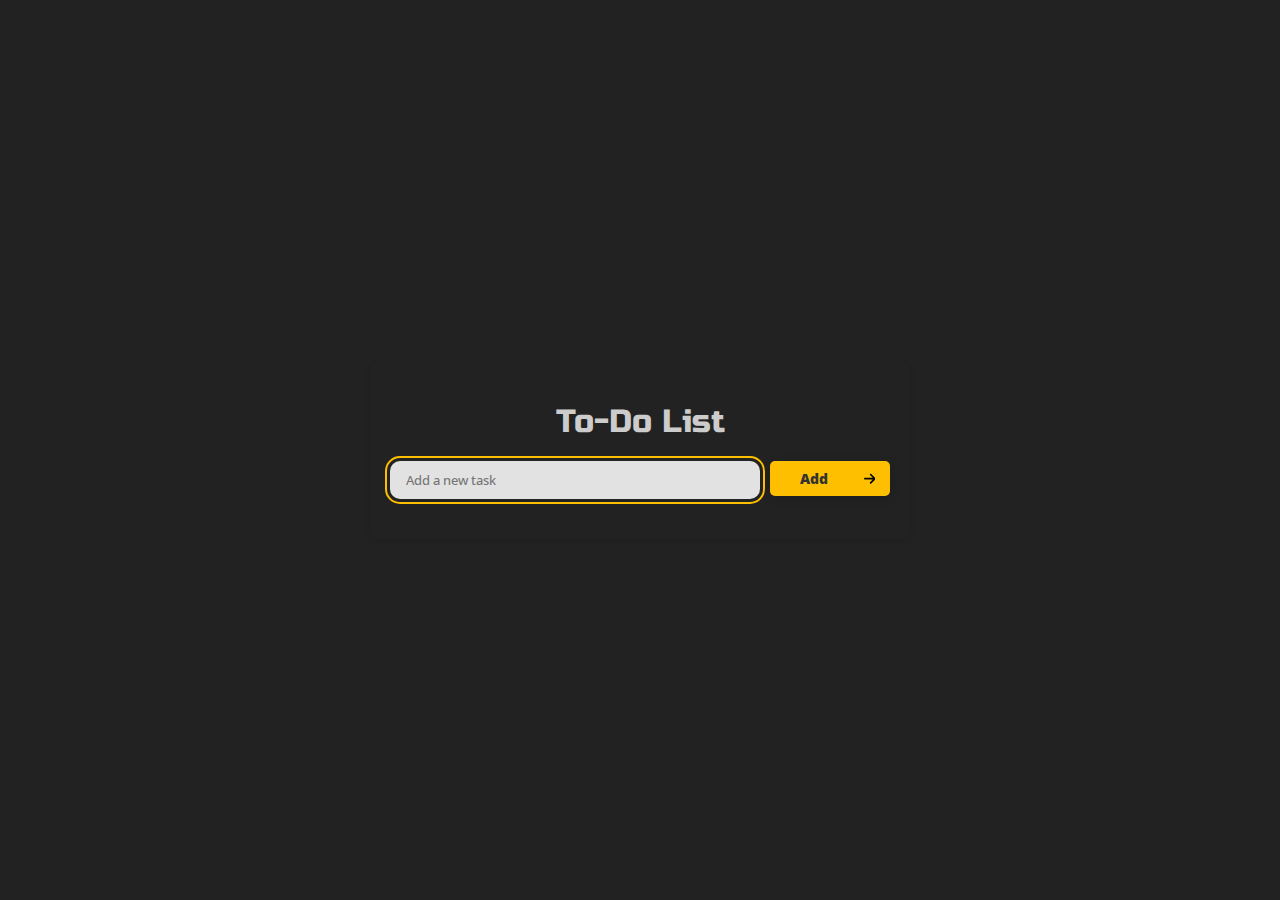
<file: Simple To-Do List/index.html>
<!DOCTYPE html>
<html lang="en">
<head>
  <meta charset="UTF-8">
  <meta name="viewport" content="width=device-width, initial-scale=1.0">
  <title>To-Do List</title>
  <link rel="stylesheet" href="styles.css">
  <link rel="stylesheet" href="https://cdnjs.cloudflare.com/ajax/libs/font-awesome/6.7.2/css/all.min.css" integrity="sha512-Evv84Mr4kqVGRNSgIGL/F/aIDqQb7xQ2vcrdIwxfjThSH8CSR7PBEakCr51Ck+w+/U6swU2Im1vVX0SVk9ABhg==" crossorigin="anonymous" referrerpolicy="no-referrer" />
</head>
<body>
  <div class="container">
    <h1>To-Do List</h1>
    <div class="todo-input">
      <input type="text" id="taskInput" placeholder="Add a new task">
      <button id="addTaskBtn" class="button">
        <span class="text">Add</span>
        <svg class="arrow" viewBox="0 0 448 512" height="1em" xmlns="http://www.w3.org/2000/svg"><path d="M438.6 278.6c12.5-12.5 12.5-32.8 0-45.3l-160-160c-12.5-12.5-32.8-12.5-45.3 0s-12.5 32.8 0 45.3L338.8 224 32 224c-17.7 0-32 14.3-32 32s14.3 32 32 32l306.7 0L233.4 393.4c-12.5 12.5-12.5 32.8 0 45.3s32.8 12.5 45.3 0l160-160z"></path></svg>
      </button>
    </div>
    <ul id="taskList"></ul>
  </div>

  <!--Modal-->
  <!-- Edit Modal -->
  <div id="editModal" class="modal">
    <div class="modal-content">
      <span id="closeModalBtn" class="close"><i class="fa-solid fa-square-xmark"></i></span>
      <h2>Edit Task</h2>
      <input type="text" id="modalInput" placeholder="Edit task">
      <button id="saveEditBtn">Save</button>
    </div>
  </div>
  
  <script src="script.js"></script>
</body>
</html>
</file>
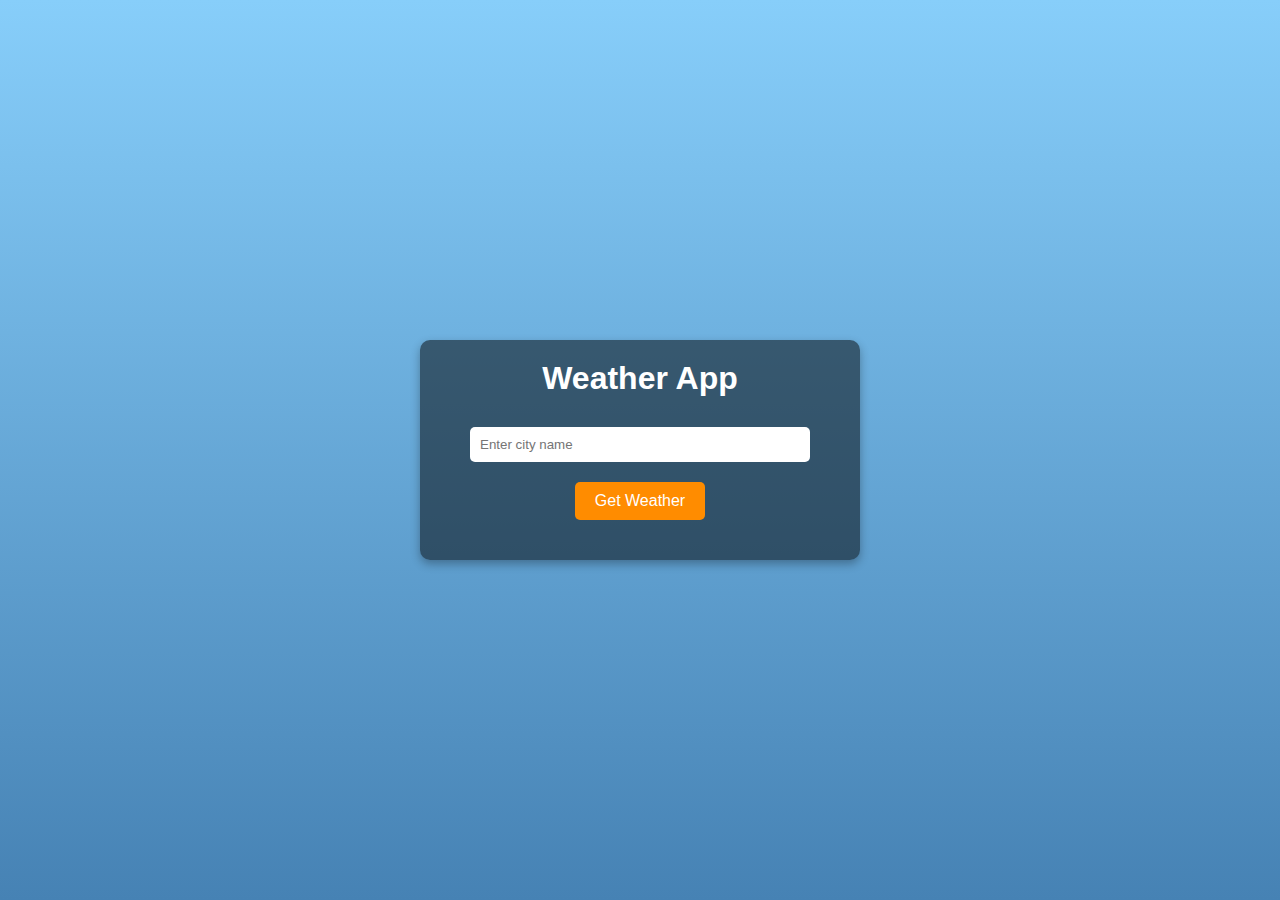
<file: Weather-App/index.html>
<!DOCTYPE html>
<html lang="en">
<head>
  <meta charset="UTF-8">
  <meta name="viewport" content="width=device-width, initial-scale=1.0">
  <title>Weather App</title>
  <link rel="stylesheet" href="style.css">
  <link rel="stylesheet" href="https://cdnjs.cloudflare.com/ajax/libs/font-awesome/6.7.2/css/all.min.css" integrity="sha512-Evv84Mr4kqVGRNSgIGL/F/aIDqQb7xQ2vcrdIwxfjThSH8CSR7PBEakCr51Ck+w+/U6swU2Im1vVX0SVk9ABhg==" crossorigin="anonymous" referrerpolicy="no-referrer" />
  
</head>
<body>
  <div class="weather-app">
    <h1>Weather App</h1>
    <input type="text" id="city-input" placeholder="Enter city name">
    <button id="get-weather">Get Weather</button>
    <div id="weather-info" class="weather-info"></div>
  </div>

  <div class="sidebar" id="sidebar">
    <button class="close-btn" id="close-sidebar"><i class="fa-solid fa-rectangle-xmark"></i></button>
    <div id="weather-output">
      <p>Weather details will appear here...</p>
    </div>
  </div>
  <script src="script.js"></script>
</body>
</html>
</file>
<file: Simple To-Do List/styles.css>
@import url('https://fonts.googleapis.com/css2?family=Afacad+Flux:wght@100..1000&family=Goldman:wght@400;700&family=Josefin+Sans:ital,wght@0,100..700;1,100..700&family=Open+Sans:ital,wght@0,300..800;1,300..800&family=Oswald:wght@200..700&family=Parkinsans:wght@300..800&family=Public+Sans:ital,wght@0,100..900;1,100..900&family=Russo+One&display=swap');

body {
    font-family: Arial, sans-serif;
    background-color: #222;
    margin: 0;
    padding: 0;
    display: flex;
    justify-content: center;
    align-items: center;
    height: 100vh;
  }
  
  .container {
    width: 90%;
    max-width: 500px;
    background: #222;
    border-radius: 8px;
    box-shadow: 0 2px 5px rgba(0, 0, 0, 0.1);
    padding: 20px;
    text-align: center;
  }
  
  h1 {
    margin-bottom: 20px;
    font-family: "Russo One", serif;
    font-weight: 400;
    font-style: normal;
    color: #ccc;
  }
  
  .todo-input {
    display: flex;
    gap: 10px;
    margin-bottom: 20px;
  }
  
  #taskInput {
    flex: 1;
    border-radius: 10px;
    outline: 2px solid #FEBF00;
    border: 0;
    font-family: -apple-system, BlinkMacSystemFont, 'Segoe UI', Roboto, Oxygen, Ubuntu, Cantarell, 'Open Sans', 'Helvetica Neue', sans-serif;
    font-weight: 500;
    background-color: #e2e2e2;
    outline-offset: 3px;
    padding: 10px 1rem;
    transition: 0.25s;
  }
  
  #taskInput:focus {
    outline-offset: 5px;
    background-color: #fff
  }
  
  #taskList {
    list-style: none;
    padding: 0;
  }
  
  .task {
    display: flex;
    justify-content: space-between;
    align-items: center;
    background: #333;
    font-family: -apple-system, BlinkMacSystemFont, 'Segoe UI', Roboto, Oxygen, Ubuntu, Cantarell, 'Open Sans', 'Helvetica Neue', sans-serif;
    font-weight: 600;
    color: #ccc;
    margin-bottom: 10px;
    padding: 10px;
    border-radius: 4px;
  }
  
  .task.completed {
    text-decoration: line-through;
    color: #999;
  }
  
  .task button {
    margin-left: 10px;
    padding: 5px 10px;
    font-size: 14px;
    border: none;
    border-radius: 4px;
    cursor: pointer;
  }
  
  .task .edit {
    background-color: #ffc107;
    color: #fff;
  }
  
  .task .delete {
    background-color: #dc3545;
    color: #fff;
  }
  
  .task .mark-complete {
    background-color: #28a745;
    color: #fff;
  }
  

  /* Modal Styles */
.modal {
    display: none; /* Hidden by default */
    position: fixed;
    z-index: 1000;
    left: 0;
    top: 0;
    width: 100%;
    height: 100%;
    overflow: auto;
    background-color: rgba(0, 0, 0, 0.747); /* Black w/ opacity */
  }
  
  .modal-content {
    background-color: #222222a8;
    margin: 15% auto;
    padding: 20px;
    border: 1px solid #888;
    width: 80%;
    max-width: 400px;
    border-radius: 8px;
    text-align: center;
  }
  
  .modal-content h2 {
    margin-top: 0;
    color: #ccc;
  }
  
  .modal-content input {
    width: 100%;
    padding: 8px;
    margin-bottom: 10px;
    border: 1px solid #ccc;
    border-radius: 4px;
  }
  
  .modal-content button {
    padding-left: 33px;
    padding-right: 33px;
    padding-bottom: 16px;
    padding-top: 16px;
    border-radius: 9px;
    background: #d5f365;
    border: none;
    font-family: inherit;
    text-align: center;
    font-weight: bold;
    cursor: pointer;
    transition: 0.4s;
  }

  .modal-content button:active {
    transform: scale(0.97);
    box-shadow: 7px 5px 56px -10px #C3D900;
   }
  
  .close {
    padding: 2px;
    border-radius: 2px;
    color: #e72727;
    float: right;
    font-size: 28px;
    font-weight: bold;
    cursor: pointer;
  }
  
  .close:hover {
    color: #e71e1e;
  }

.button {
    width: 120px;
    height: 35px;
    display: flex;
    align-items: center;
    justify-content: flex-start;
    gap: 12px;
    cursor: pointer;
    border: 3px none rgb(255, 239, 94);
    border-radius: 5px;
    background-color: #FEBF00;
    box-shadow: 2px 2px 10px rgba(0, 0, 0, 0.137);
  }
  
  .text {
    width: 70%;
    height: 100%;
    display: flex;
    align-items: center;
    justify-content: center;
    font-family: "Open Sans", serif;
    font-weight: 800;
    font-size: 0.9rem;
    color: #333;
  }
  
  .button:hover .arrow {
    animation: slide-in-left 0.6s cubic-bezier(0.250, 0.460, 0.450, 0.940) both;
  }
  
  @keyframes slide-in-left {
    0% {
      transform: translateX(-8px);
      opacity: 0;
    }
  
    100% {
      transform: translateX(0px);
      opacity: 1;
    }
  }
  
  .button:active {
    transform: scale(0.97);
  }
</file>
<file: Weather-App/style.css>
body {
      font-family: Arial, sans-serif;
      margin: 0;
      padding: 0;
      display: flex;
      justify-content: center;
      align-items: center;
      min-height: 100vh;
      background: linear-gradient(to bottom, #87CEFA, #4682B4);
      color: #fff;
    }

    .sidebar {
        position: fixed;
        right: -400px;
        top: 0;
        width: 300px;
        height: 100%;
        color: #f6f6f6;
        background: rgba(0, 0, 0, 0.5);
        box-shadow: -2px 0 5px rgba(0, 0, 0, 0.1);
        padding: 20px;
        transition: right 0.3s ease;
      }
      
      .sidebar.open {
        right: 0;
      }
  
      .sidebar h2 {
        margin: 0;
      }
  
      .sidebar p {
        margin: 10px 0;
      }
  
      .close-btn {
        position: absolute;
        top: 10px;
        right: 10px;
        background-color: #ff4d4d;
        color: white;
        border: none;
        border-radius: 5px;
        padding: 5px 10px;
        cursor: pointer;
      }

    .weather-app {
      background: rgba(0, 0, 0, 0.5);
      padding: 20px;
      border-radius: 10px;
      text-align: center;
      width: 90%;
      max-width: 400px;
      box-shadow: 0 4px 10px rgba(0, 0, 0, 0.3);
    }
    .weather-app h1 {
      margin: 0 0 20px;
      font-size: 2rem;
    }
    .weather-app input {
      width: 80%;
      padding: 10px;
      border: none;
      border-radius: 5px;
      margin-bottom: 20px;
    }
    .weather-app button {
      padding: 10px 20px;
      border: none;
      border-radius: 5px;
      background: #FF8C00;
      color: #fff;
      font-size: 1rem;
      cursor: pointer;
      transition: background 0.3s;
    }
    .weather-app button:hover {
      background: #131212;
    }
    .weather-info {
      margin-top: 20px;
    }
    .weather-info p {
      margin: 5px 0;
      font-size: 1.1rem;
    }
    .error {
      color: #FF4500;
    }

      #city-input {
        padding: 10px;
        width: 80%;
        margin-top: 10px;
      }
</file>
